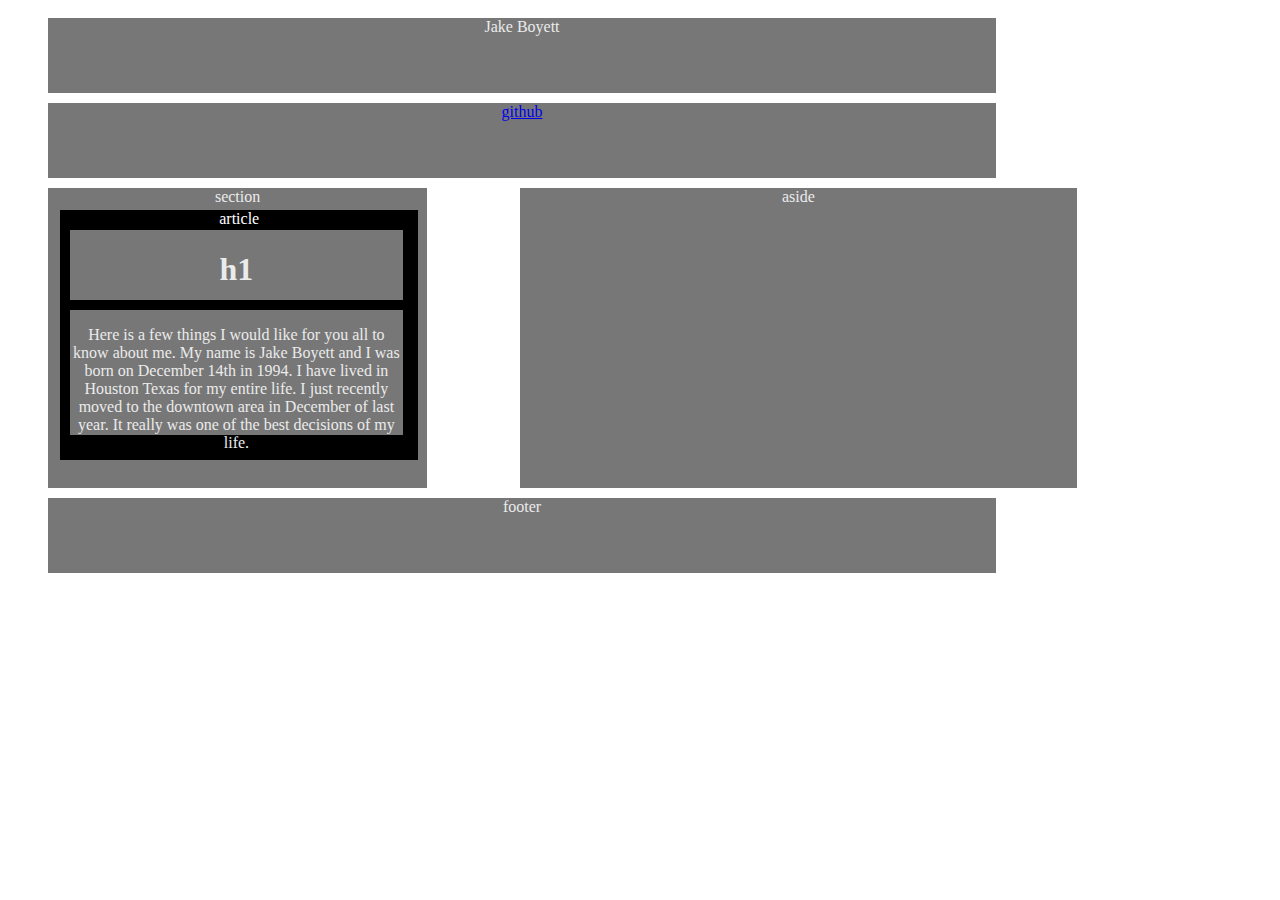
<file: index.html>
<DOCTYPE html>
    <head>
        <link rel="stylesheet" type="text/css" href="style1.css">
        
        <title>Jake's Bio</title>

        <header class="header">Jake Boyett</header>

    </head>
    <body>

        <nav class="body1">

        <a href="https://github.com/Thejake1214/Basic-Portfolio.git">github</a>

        </nav>

        <div class="body2">

        <section>section</section>

        </div>

        <div class="body3">

        <article>article</article>

        </div>

        <div class="body4">

        <h1>h1</h1>

        </div>

        <div class="body5">

        <p>Here is a few things I would like for you all to know about me. My name is Jake Boyett and I was born on December 14th in 1994. I have lived in Houston Texas for my entire life. I just recently moved to the downtown area in December of last year. It really was one of the best decisions of my life.</p>
        
        </div>

        <aside class="body6">aside</aside>

        <footer class="footer">footer</footer>
    
    </body>     
    
</DOCTYPE html>
</file>
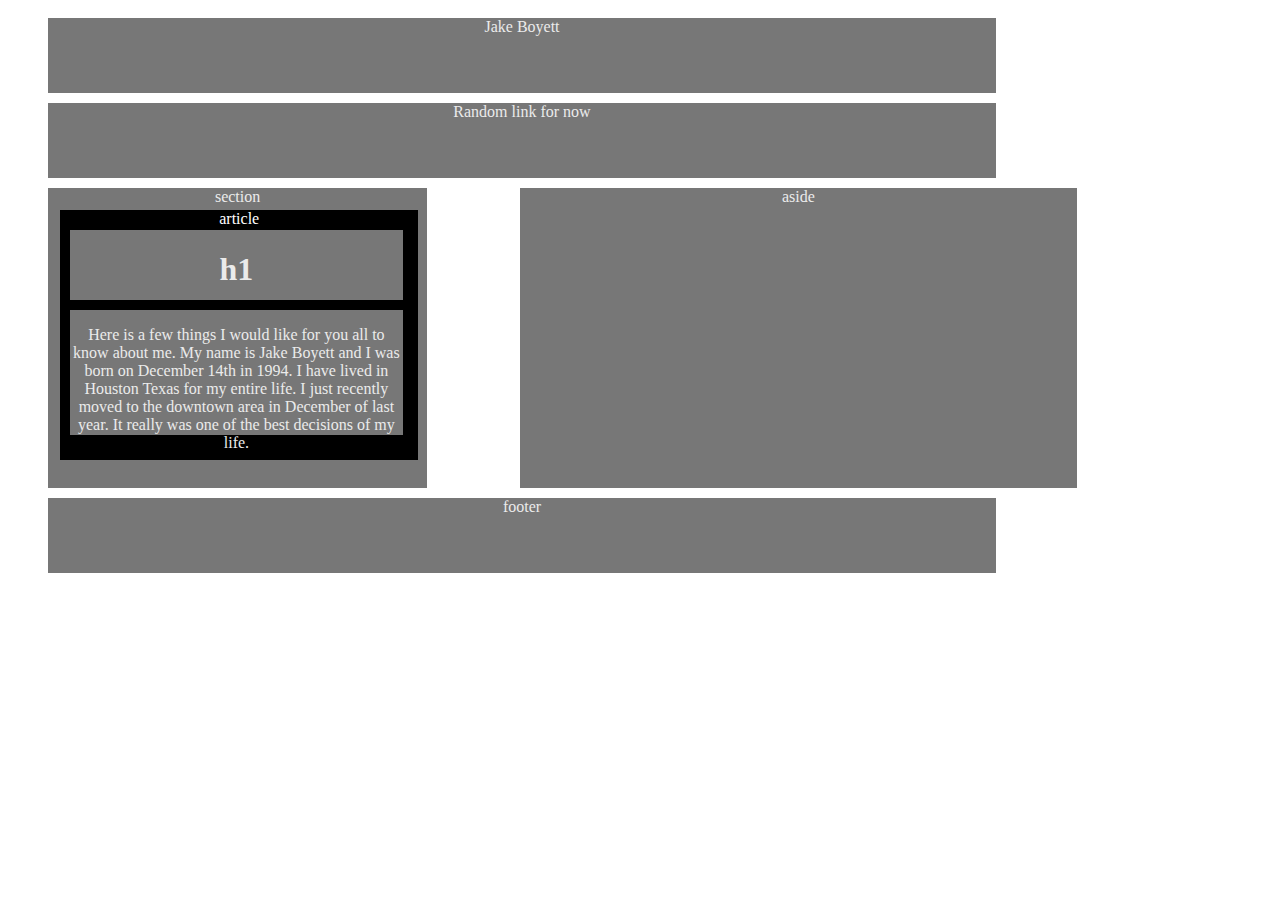
<file: index1.html>
<DOCTYPE html>
    <head>
        <link rel="stylesheet" type="text/css" href="style1.css">
        
        <title>Jake's Bio</title>

        <header class="header">Jake Boyett</header>

    </head>
    <body>
        <div class="body1">

        <nav>Random link for now</nav>

        </div>

        <div class="body2">

        <section>section</section>

        </div>

        <div class="body3">

        <article>article</article>

        </div>

        <div class="body4">

        <h1>h1</h1>

        </div>

        <div class="body5">

        <p>Here is a few things I would like for you all to know about me. My name is Jake Boyett and I was born on December 14th in 1994. I have lived in Houston Texas for my entire life. I just recently moved to the downtown area in December of last year. It really was one of the best decisions of my life.</p>
        
        </div>

        <aside class="body6">aside</aside>

        <footer class="footer">footer</footer>
    
    </body>     
    
</DOCTYPE html>
</file>
<file: style1.css>
.header {
    background: #777;
    text-align: center;
    color: #ebebeb;
    margin-top: 10px;
    margin-right: 40px;
    margin-left: 40px;
    height: 75px;
    width: 75%;
    float: left;
}

.body1 {
    float: left;
    background: #777;
    text-align: center;
    color: #ebebeb;
    margin-left: 40px;
    margin-right: 40px;
    height: 75px;
    width: 75%;
    margin-top: 10px;

}

.body2 {
    float: left;
    background: #777;
    text-align: center;
    color: #ebebeb;
    margin-left: 40px;
    margin-right: 60%;
    width: 30%;
    height: 300px;
    margin-top: 10px;
}

.body3 {
    float: left;
    background: black;
    color: white;
    text-align: center;
    position: absolute;
    top: 210px;
    left: 60px;
    width: 28%;
    height: 250px;
}

.body4 {
    float: left;
    background: #777;
    color: #ebebeb;
    text-align: center;
    position: absolute;
    top: 230px;
    left: 70px;
    width: 26%;
    height: 70px;
}

.body5 {
    float: left;
    background: #777;
    color: #ebebeb;
    text-align: center;
    position: absolute;
    top: 310px;
    left: 70px;
    width: 26%;
    height: 125px;
}

.body6 {
    float: left;
    background: #777;
    color: #ebebeb;
    text-align: center;
    width: 43.5%;
    height: 300px;
    position: absolute;
    top: 178px;
    left: 520px;
    margin-top: 10px;
}

.footer {
    float: left;
    background: #777;
    color: #ebebeb;
    text-align: center;
    width: 75%;
    height:75px;
    margin-left: 40px;
    margin-right: 40px;
    margin-top: 10px;
}
</file>
